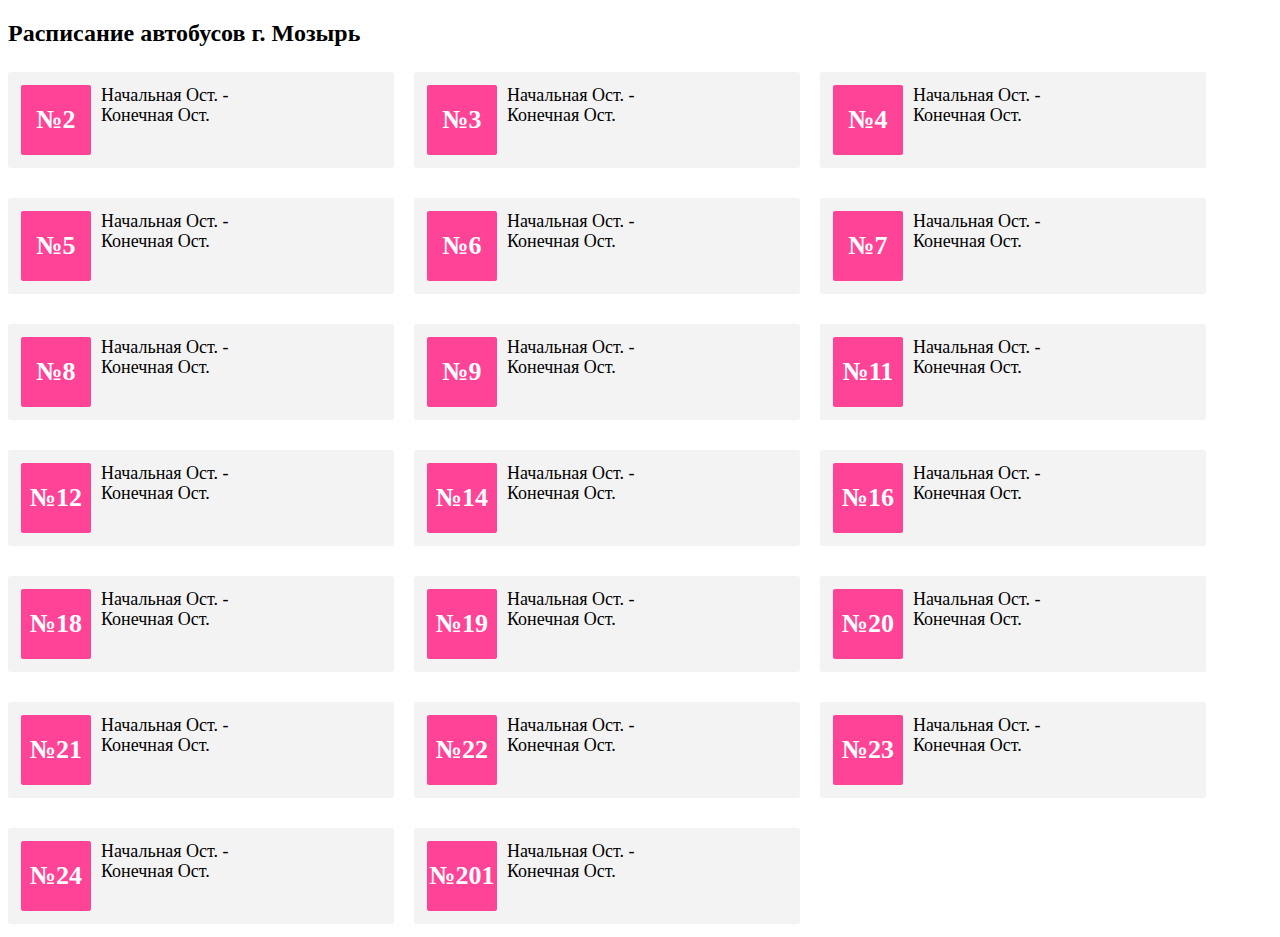
<file: index.html>
<!DOCTYPE html>
<html lang="en">

<head>
    <meta charset="UTF-8">
    <meta name="viewport" content="width=device-width, initial-scale=1.0">
    <title>Document</title>
    <link rel="stylesheet" href="/style.css">
</head>

<body>
    <div class="wrapper">
        <h2>Расписание автобусов г. Мозырь</h2>

        <div class="wrap">

        </div>
    </div>

    <script src="/app.js"></script>
</body>

</html>
</file>
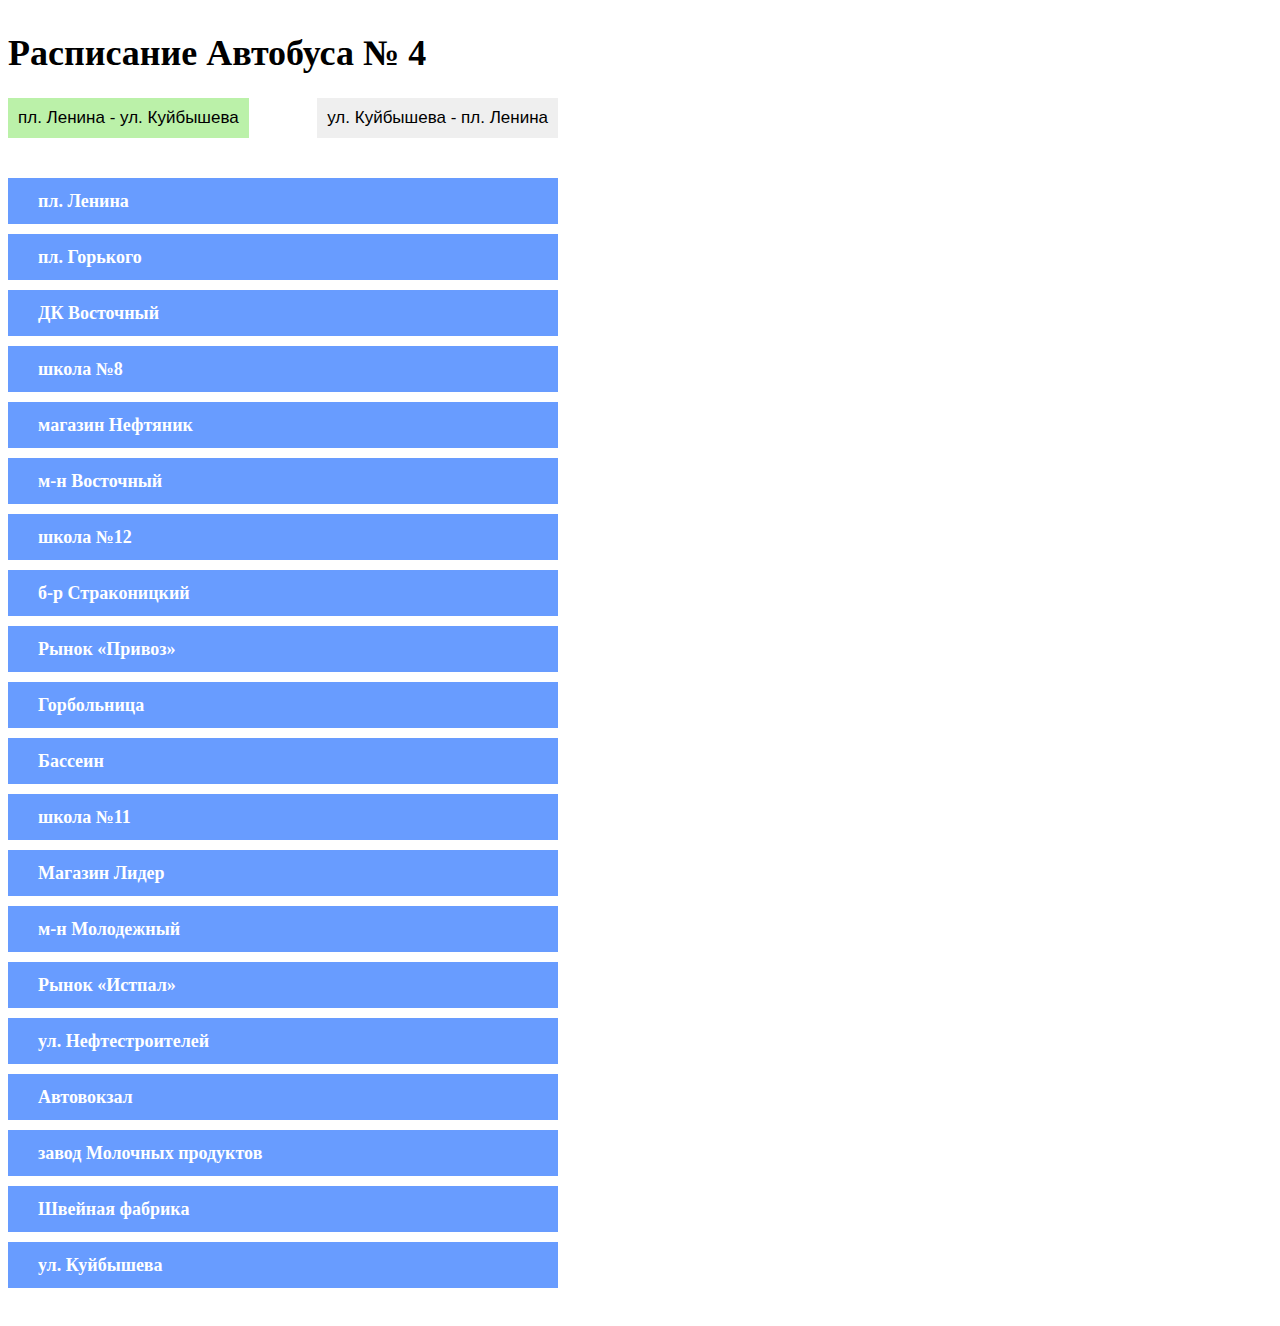
<file: details.html>
<!DOCTYPE html>
<html lang="en">

<head>
    <meta charset="UTF-8">
    <meta name="viewport" content="width=device-width, initial-scale=1.0">
    <title>Document</title>
    <link rel="stylesheet" href="style.css">
</head>

<body>
    <section class="shed">
        <div style="max-width: 550px; width: 100%;">
            <h1 class="title">Расписание Автобуса № 4</h1>

            <div class="tabs">
                <button class="tablink active" onclick="openTab('tab1', event)">пл. Ленина - ул. Куйбышева</button>
                <button class="tablink" onclick="openTab('tab2', event)">ул. Куйбышева - пл. Ленина</button>
            </div>

            <div id="tab1" class="tabcontent">
                <div class="accordion" id="busAccordion"> </div>
            </div>

            <div id="tab2" class="tabcontent">
                <div class="accordion" id="busAccordion1"> </div>
            </div>

        </div>
    </section>

    <script src="details.js"></script>
</body>

</html>
</file>
<file: style.css>
.wrapper {
    max-width: 1920px;
}

.wrap {
    display: flex;
    flex-wrap: wrap;
    justify-content: flex-start;
    gap: 20px;
    width: 100%;
}

a {
    text-decoration: none;
}

.ui-item {
    margin: 5px 0;
    padding: 13px;
    background: #f3f3f3;
    border-radius: 3px;
    max-width: 360px;
    width: 100%;
    transition: all 0.3s ease;
}

.ui-item:hover {
    background: #cacaca;
}

.clearfix {
    display: flex;
    align-items: flex-start;
    justify-content: flex-start;
    gap: 10px;
}

.ui-title {
    font-size: 14px;
    margin: 0;
    line-height: 20px;
}

.ui-title h4 {
    margin: 0;
    font-size: 18px;
    font-weight: 400;
    color: #000;
}

.ui-nomer {
    width: 70px;
    height: 70px;
    display: flex;
    justify-content: center;
    align-items: center;
    text-align: center;
    color: #fff;
    border-radius: 2px;
    font-weight: 700;
    font-size: 26px;
    background: #FF4497;
}

.title {
    font-size: 36px;
}

.tabs {
    display: flex;
    justify-content: space-between;
    flex-wrap: wrap;
    gap: 15px;
}

.tablink {
    cursor: pointer;
    font-size: 17px;
    /* width: 100%; */
}

.tablink:hover {
    background-color: #ddd;
}

.tabcontent {
    display: none;
    padding: 20px 0;
}

/* Optional: Add a background color to the active tab link and the current tab content */
.tablink.active {
    background-color: #bbf1a9;

}

/* Optional: Style the tab content */
.tabcontent {
    /* border: 1px solid #ccc; */
    border-top: none;
}

.shed {
    margin: 0 auto;
    display: flex;
    /* justify-content: center; */
}

button {
    padding: 10px;
    border: none;
}

.accordion {
    width: 100%;
    margin-top: 20px;
}

.accordion-item {
    margin-bottom: 10px;
}

.accordion-header {
    margin-bottom: 10px;
    color: #ffffff;
    font-size: 18px;
    font-weight: 800;
    display: block;
    cursor: pointer;
    line-height: 16px;
    background-color: #689cff;
    padding: 15px 0 15px 30px;

}

.accordion-body {
    display: none;
    flex-direction: column;
    padding: 0 10px;
    padding-left: 0;
    background-color: #ffffff;
}

.accordion-body p {
    margin: 0;
    color: #000;
    font: 400 18px/25px 'Nunito';
    padding: 5px;
    margin-left: 20px;
}

.weekdays span {
    color: #0059ff;
    font-weight: 600;
}

.weekends span {
    color: #FF4497;
    font-weight: 600;
}

.weekends {
    background-color: #efefef;
}

@media all and (max-width: 550px) {
    .tablink {
        width: 100%;
    }
}
</file>
